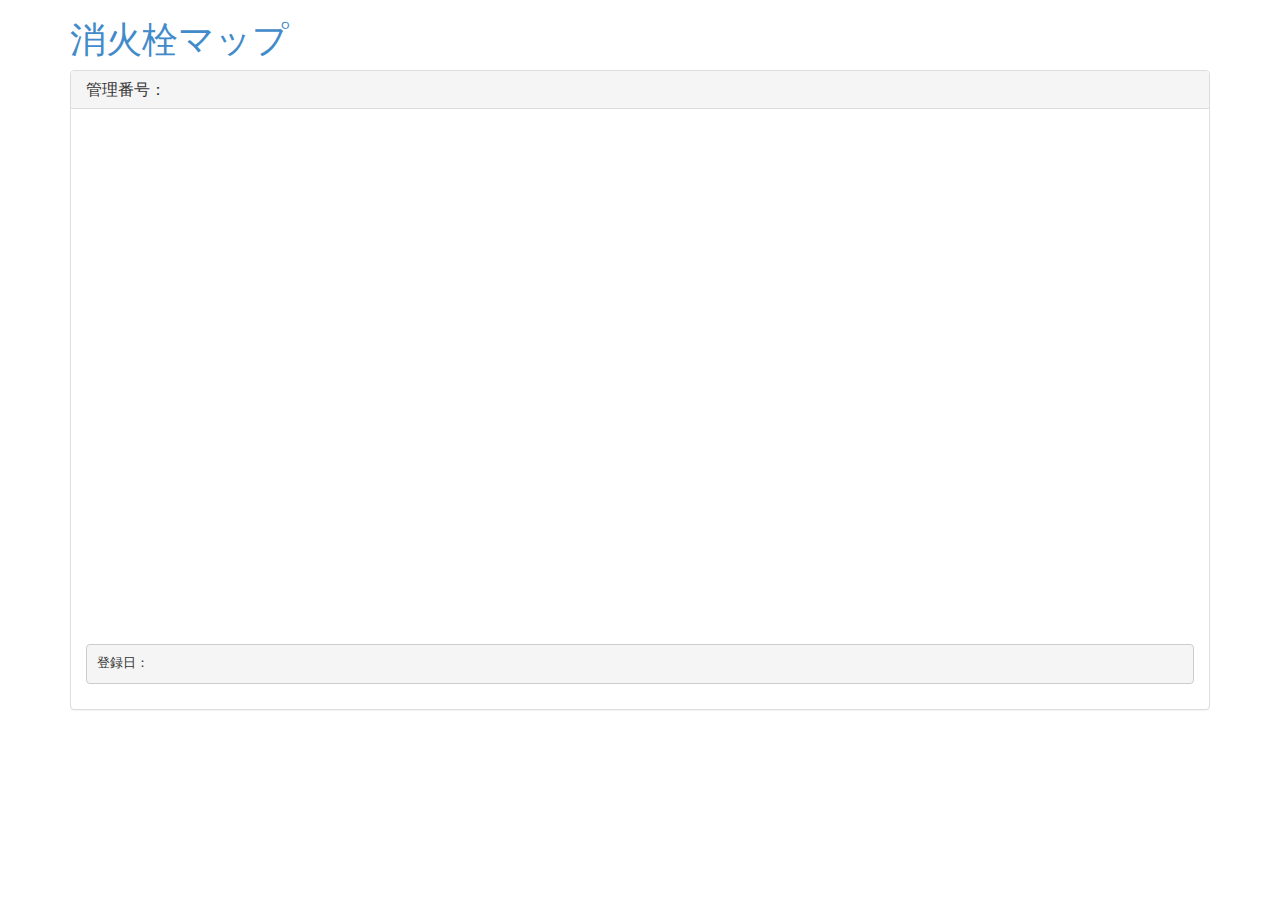
<file: search.html>
<html>
<head>
<script src="js/jquery.js"></script>
<script src="js/hydrant.js"></script>
<title>消火栓マップ</title>
<meta charset="UTF-8">
<script type="text/javascript" src="http://maps.google.com/maps/api/js?sensor=false"></script>
<script type="text/javascript">
  // calculates distances between the two points – using the ‘Haversine’ formula.
  // http://stackoverflow.com/questions/27928/how-do-i-calculate-distance-between-two-latitude-longitude-points
  function getDistanceFromLatLonInKm(lat1,lon1,lat2,lon2) {
    var R = 6371; // Radius of the earth in km
    var dLat = deg2rad(lat2-lat1);  // deg2rad below
    var dLon = deg2rad(lon2-lon1); 
    var a = 
      Math.sin(dLat/2) * Math.sin(dLat/2) +
      Math.cos(deg2rad(lat1)) * Math.cos(deg2rad(lat2)) * 
      Math.sin(dLon/2) * Math.sin(dLon/2); 
    var c = 2 * Math.atan2(Math.sqrt(a), Math.sqrt(1-a)); 
    var d = R * c; // Distance in km
    return d;
  }

  function deg2rad(deg) {
    return deg * (Math.PI/180)
  }

  function initialize() {
    var params=getParams();
    var pref=params["pref"];
    var city=params["city"];
    var lat=params["lat"];
    var lng=params["lng"];
    setTitle(pref, city);
    var url="data/"+pref+"/"+city+".csv";
    var paramsArray = [];
    jQuery.ajax({
      async: false,
      url: url,
      cache: false,
      dataType: 'text'
    })
    .done(function(data) {
      var params=getParams();
      var lat=params["lat"];
      var lng=params["lng"];
      var lines=data.split(/[\r\n?]/);
      var min_distance=40000;
      var min_data;
      for ( i = 1; i < lines.length; i++ ) {
        if ( lines[i]==="" ) { continue; }
        var param = lines[i].split(",");
        var distance=getDistanceFromLatLonInKm(lat,lng,param[2],param[1]);
        //FID_,MLinkX,MLinkY,title,type,bikou,date
        if ( min_distance > distance ) {
      	  min_distance=distance;
          min_data=param;
        }
      }

      calcRoute(lat,lng, min_data[2],min_data[1]);
      $("#id").text("管理番号："+min_data[3]);
      var a=min_data[6];
      $("#last_update").text("登録日："+min_data[6]);
    })
    .fail(function(XMLHttpRequest, textStatus, errorThrown) {
      alert(errorThrown.message);
      console.log(errorThrown.message);
    })
    .always(function() {
    });
  }

  function calcRoute(lat,lng, min_lat,min_lng) {
    var genzailatlng = new google.maps.LatLng(lat,lng);
    var ikisakilatlng = new google.maps.LatLng(min_lat,min_lng);
    rendererOptions = {
      draggable: true,
      preserveViewport:false
    };

    var directionsDisplay = 
      new google.maps.DirectionsRenderer(rendererOptions);
    var map;
    var zoom = 7;
    var mapTypeId = google.maps.MapTypeId.ROADMAP

    var opts = {
      zoom: zoom,
      mapTypeId: mapTypeId
    };
    map = new google.maps.Map
    (document.getElementById("map_canvas"),opts);
    directionsDisplay.setMap(map);

    google.maps.event.addListener(directionsDisplay,
      'directions_changed', function(){
    });
    var directionsService = 
    new google.maps.DirectionsService();
    var request = {
      origin: genzailatlng,
      destination: ikisakilatlng,
      travelMode: google.maps.DirectionsTravelMode.DRIVING,
      unitSystem: google.maps.DirectionsUnitSystem.METRIC,
    optimizeWaypoints: true,
    avoidHighways: false,
    avoidTolls: false
   };
   directionsService.route(request,
   function(response,status){
    if (status == google.maps.DirectionsStatus.OK){
      directionsDisplay.setDirections(response);
    }
  });
}
</script>
    <meta name="viewport" content="width=device-width, initial-scale=1.0">
    <!-- Bootstrap -->
    <link href="css/bootstrap.min.css" rel="stylesheet">

    <!-- HTML5 Shim and Respond.js IE8 support of HTML5 elements and media queries -->
    <!-- WARNING: Respond.js doesn't work if you view the page via file:// -->
    <!--[if lt IE 9]>
      <script src="https://oss.maxcdn.com/libs/html5shiv/3.7.0/html5shiv.js"></script>
      <script src="https://oss.maxcdn.com/libs/respond.js/1.3.0/respond.min.js"></script>
    <![endif]-->
  </head>
<body onload="initialize();">

<div id="" class="container">
<h1><a href="index.html" class="title">消火栓マップ</a></h1>
	<div class="panel panel-default">
	  <div class="panel-heading">
	    <h3 id="id" class="panel-title">管理番号：</h3>
	  </div>
	  <div class="panel-body">
	    <div id="map_canvas" style="width:100%; height:500px; margin: 10px auto;"></div>
	    <pre id="last_update">登録日：</pre>
	  </div>
	</div>
	
	
</div>

</body>
</html>
</file>
